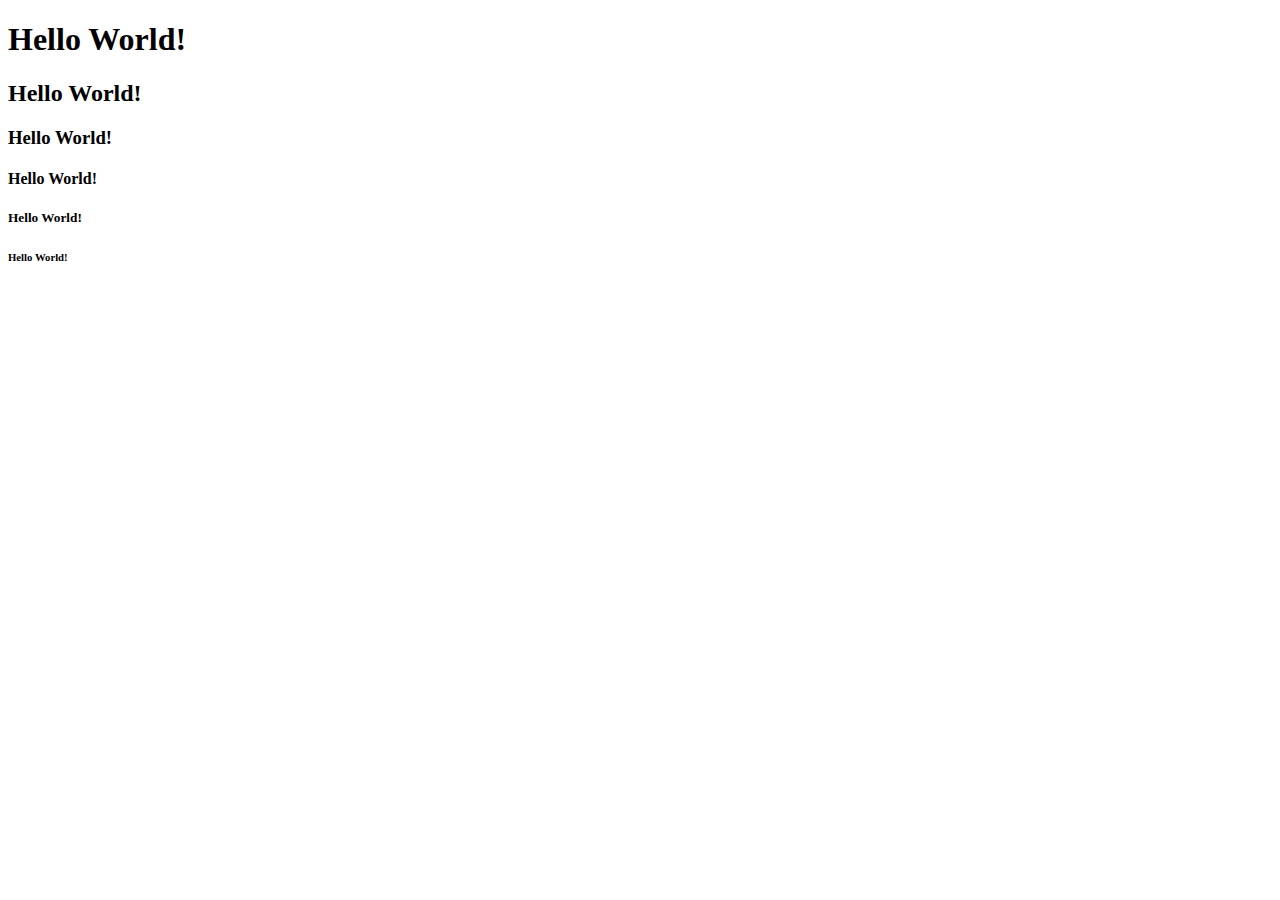
<file: Day1/index.html>
<!DOCTYPE html>
<html lang="en">
<head>
    <meta charset="UTF-8">
    <meta name="viewport" content="width=device-width, initial-scale=1.0">
    <title>Day1</title>
</head>
<body>
    <h1>Hello World!</h1>
    <h2>Hello World!</h2>
    <h3>Hello World!</h3>
    <h4>Hello World!</h4>
    <h5>Hello World!</h5>
    <h6>Hello World!</h6>
</body>
</html>
</file>
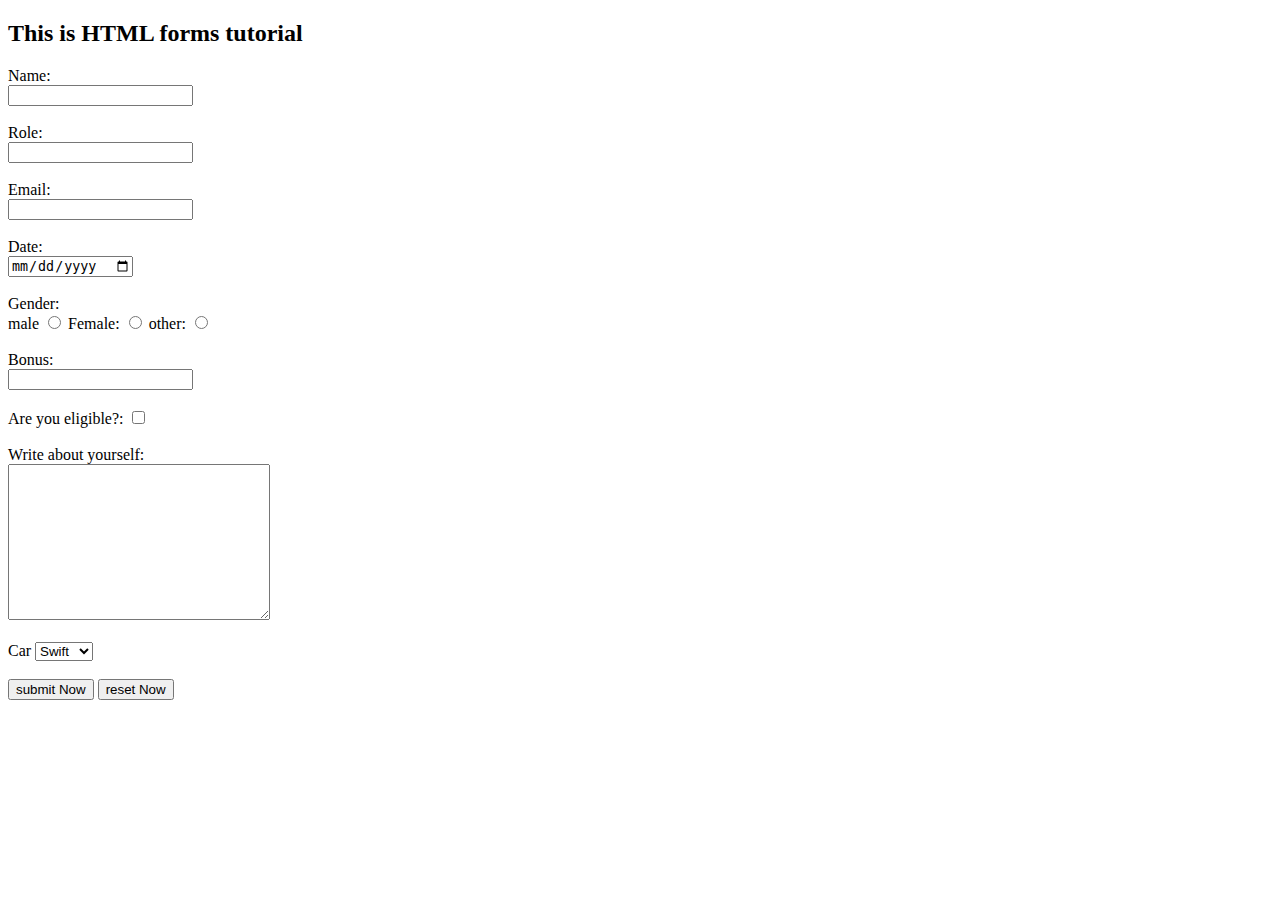
<file: day10/index.html>
<!DOCTYPE html>
<html lang="en">
<head>
    <meta charset="UTF-8">
    <meta name="viewport" content="width=device-width, initial-scale=1.0">
    <title>Day10</title>
</head>
<body>
    <h2>This is HTML forms tutorial</h2>
    <form action="Backend.php">
        <label for="name"> Name: <br></label>
        <div>
            <input type="text" name="myName" id="name">
        </div>
        <br>
        <label for="myRole"> Role: <br></label>
        <div>
            <input type="text" name="myRole">
        </div>
        <br>

        <label for="email">Email: <br></label>
        <div>
            <input type="email" name="myEmail" id="email">
        </div>
        <br>

        <label for="date">Date: <br></label>
        <div>
            <input type="date" name="mydate" id="date">
        </div>
        <br>

        <label for="gender">Gender: <br></label>
        <div>
            male <input type="radio" name="mygender"> Female: <input type="radio" name="mygender">
            other: <input type="radio" id="gender">
        </div>
        <br>

        <label for="bonus">Bonus: </label>
        <div>
            <input type="number" name="mybonus" id="bonus">
        </div>
        <br>







        
        <div>
            Are you eligible?: <input type="checkbox" name="myEligiblity">
        </div>
        <br>
        <div>
            Write about yourself: <br><textarea name="myText" id="" cols="30" rows="10"></textarea>
        </div>
        <br>

        <div>
            <label for="car">Car</label>
            <select name="my car" id="car">
                <option value="ind">Indica</option>
                <option value="Swf" selected>Swift</option>
            </select>
        </div>
        <br>


        <div>
            <input type="submit" value="submit Now">
            <input type="reset" value="reset Now">
        </div>
    </form>
</body>
</html>
</file>
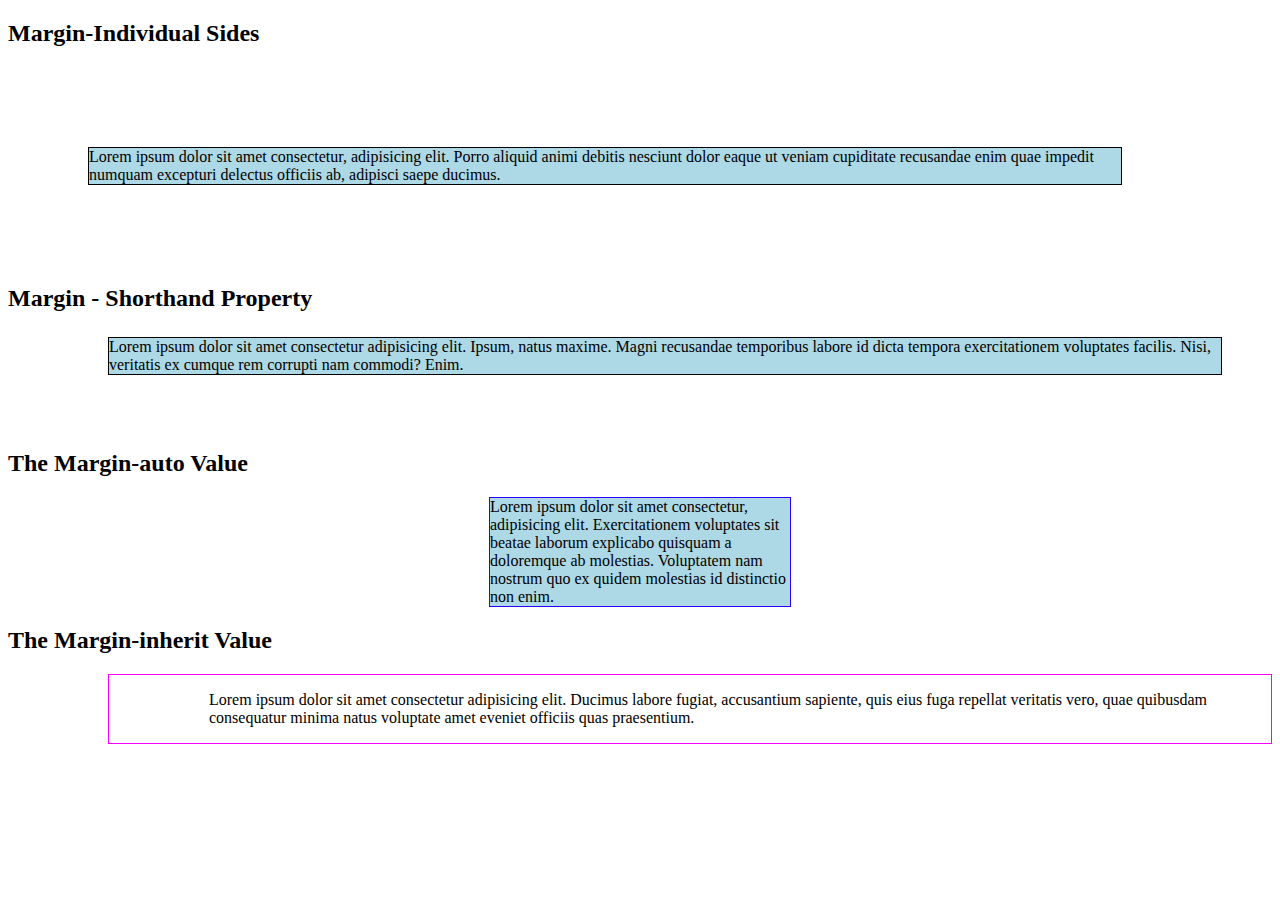
<file: day12/index.html>
<!DOCTYPE html>
<html lang="en">
<head>
    <meta charset="UTF-8">
    <meta name="viewport" content="width=device-width, initial-scale=1.0">
    <title>Day12</title>
    <link rel="stylesheet" href="style.css">
</head>
<body>
    <h2>Margin-Individual Sides</h2>
    <p class="side">Lorem ipsum dolor sit amet consectetur, adipisicing elit. Porro aliquid animi debitis nesciunt dolor eaque ut veniam cupiditate recusandae enim quae impedit numquam excepturi delectus officiis ab, adipisci saepe ducimus.</p>
    <!--In <p> has a top margin of 100px, a right margin of 150px, a bottom margin of 100px, and a left margin of 80px. -->

    <h2>Margin - Shorthand Property</h2>
    <div class="short">Lorem ipsum dolor sit amet consectetur adipisicing elit. Ipsum, natus maxime. Magni recusandae temporibus labore id dicta tempora exercitationem voluptates facilis. Nisi, veritatis ex cumque rem corrupti nam commodi? Enim.</div>
<!-- This div element has a top margin of 25px, a right margin of 50px, a bottom margin of 75px, and a left margin of 100px respectively. And we can modify margin as we need like we can add only margin top and left or right and top or top and bottom and right. it is totally upon our need-->
    

    <h2>The Margin-auto Value</h2>
    <div class="auto">Lorem ipsum dolor sit amet consectetur, adipisicing elit. Exercitationem voluptates sit beatae laborum explicabo quisquam a doloremque ab molestias. Voluptatem nam nostrum quo ex quidem molestias id distinctio non enim.</div>
<!-- This div will be horizontally centered because it has margin: auto; -->


<h2>The Margin-inherit Value</h2>
<div>
<p class="inher">
    Lorem ipsum dolor sit amet consectetur adipisicing elit. Ducimus labore fugiat, accusantium sapiente, quis eius fuga repellat veritatis vero, quae quibusdam consequatur minima natus voluptate amet eveniet officiis quas praesentium.</p>
</div>
<!-- This paragraph has an inherited left margin (from the div element). -->

</body>
</html>
</file>
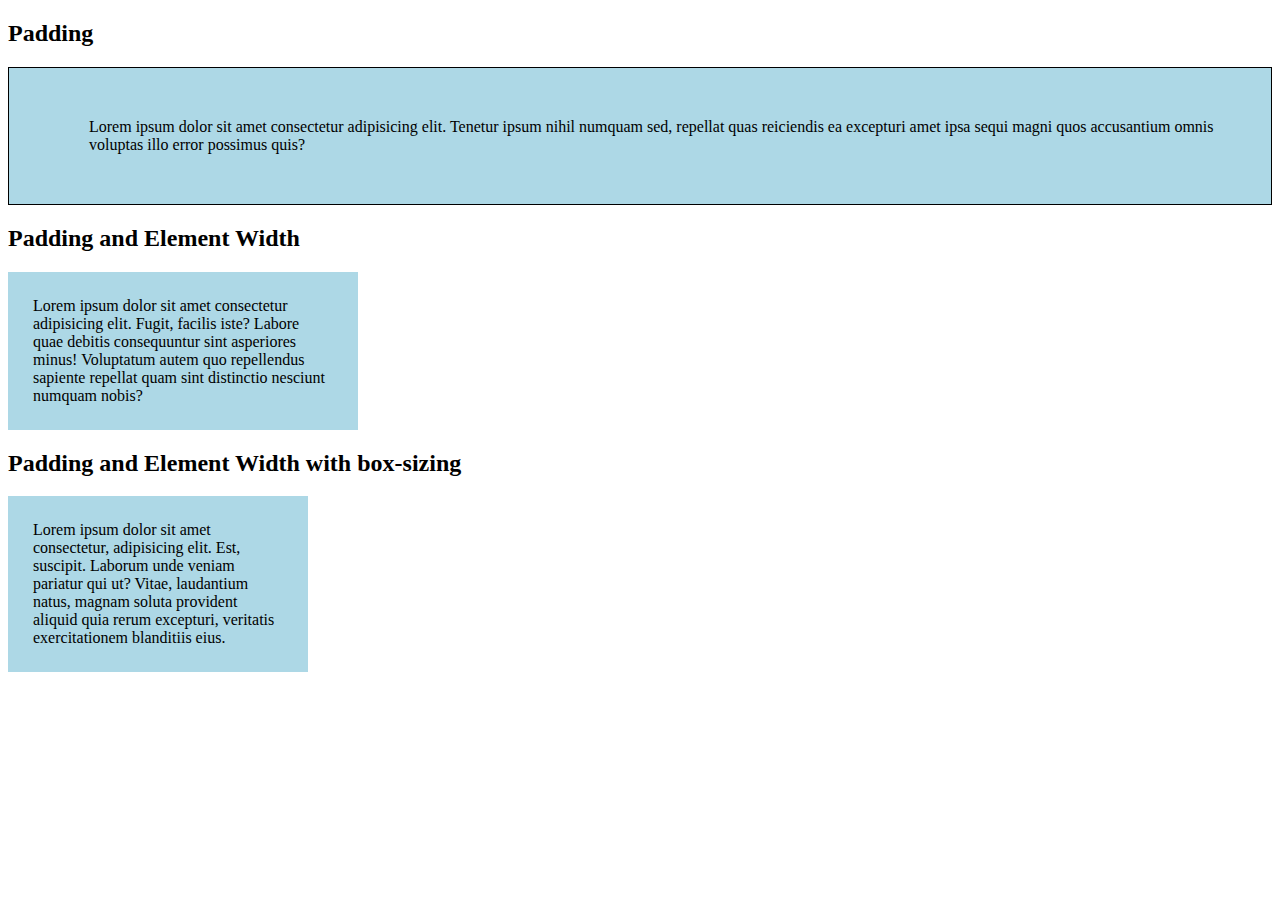
<file: day13/index.html>
<!DOCTYPE html>
<html lang="en">
<head>
    <meta charset="UTF-8">
    <meta name="viewport" content="width=device-width, initial-scale=1.0">
    <title>Document</title>
    <link rel="stylesheet" href="style.css">
</head>
<body>
    <h2>Padding</h2>
    <div class="indiv">
        Lorem ipsum dolor sit amet consectetur adipisicing elit. Tenetur ipsum nihil numquam sed, repellat quas reiciendis ea excepturi amet ipsa sequi magni quos accusantium omnis voluptas illo error possimus quis?
    </div>
    <!-- in this div class indiv specify the padding for each side of an element: padding-top, padding-right, padding-bottom, padding-left -->

<h2>Padding and Element Width</h2>
<div class="wid">Lorem ipsum dolor sit amet consectetur adipisicing elit. Fugit, facilis iste? Labore quae debitis consequuntur sint asperiores minus! Voluptatum autem quo repellendus sapiente repellat quam sint distinctio nesciunt numquam nobis?</div>


<h2>Padding and Element Width with box-sizing</h2>
<div class="box">
    Lorem ipsum dolor sit amet consectetur, adipisicing elit. Est, suscipit. Laborum unde veniam pariatur qui ut? Vitae, laudantium natus, magnam soluta provident aliquid quia rerum excepturi, veritatis exercitationem blanditiis eius.
</div>

</body>
</html>
</file>
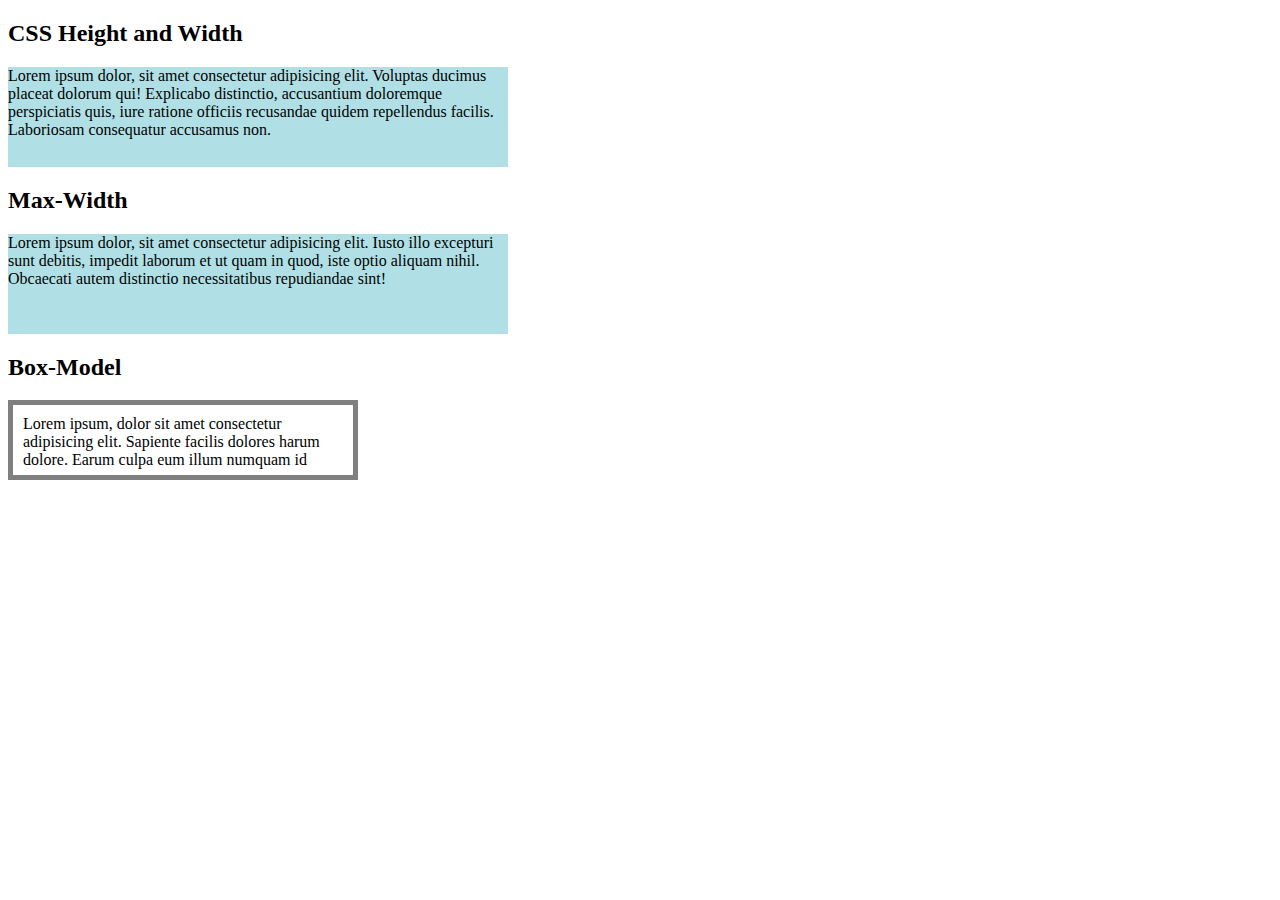
<file: day14/index.html>
<!DOCTYPE html>
<html lang="en">
<head>
    <meta charset="UTF-8">
    <meta name="viewport" content="width=device-width, initial-scale=1.0">
    <title>Day14</title>
    <link rel="stylesheet" href="style.css">
</head>
<body>
    <h2>CSS Height and Width</h2>
    <div class="div">Lorem ipsum dolor, sit amet consectetur adipisicing elit. Voluptas ducimus placeat dolorum qui! Explicabo distinctio, accusantium doloremque perspiciatis quis, iure ratione officiis recusandae quidem repellendus facilis. Laboriosam consequatur accusamus non.</div>

    <h2>Max-Width</h2>
    <div class="max">
        Lorem ipsum dolor, sit amet consectetur adipisicing elit. Iusto illo excepturi sunt debitis, impedit laborum et ut quam in quod, iste optio aliquam nihil. Obcaecati autem distinctio necessitatibus repudiandae sint!
    </div>

    <h2>Box-Model</h2>
    <div class="box-model">
        Lorem ipsum, dolor sit amet consectetur adipisicing elit. Sapiente facilis dolores harum dolore. Earum culpa eum illum numquam id
    </div>
</body>
</html>
</file>
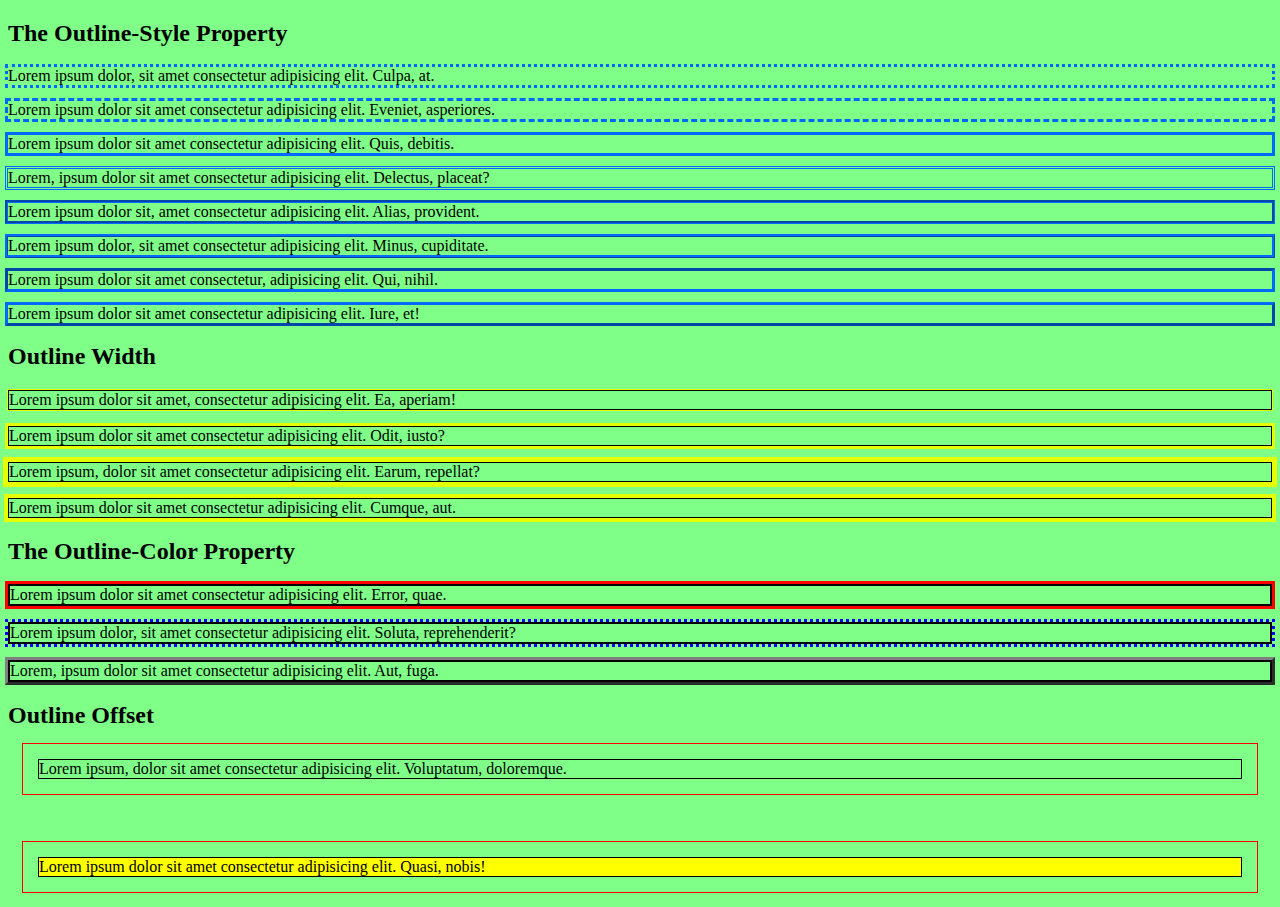
<file: day15/index.html>
<!DOCTYPE html>
<html lang="en">
<head>
    <meta charset="UTF-8">
    <meta name="viewport" content="width=device-width, initial-scale=1.0">
    <title>Day15</title>
    <link rel="stylesheet" href="style.css">
</head>
<body>
    <h2>The Outline-Style Property</h2>

<p class="dotted">Lorem ipsum dolor, sit amet consectetur adipisicing elit. Culpa, at.</p>
<p class="dashed">Lorem ipsum dolor sit amet consectetur adipisicing elit. Eveniet, asperiores.</p>
<p class="solid">Lorem ipsum dolor sit amet consectetur adipisicing elit. Quis, debitis.</p>
<p class="double">Lorem, ipsum dolor sit amet consectetur adipisicing elit. Delectus, placeat?</p>
<p class="groove">Lorem ipsum dolor sit, amet consectetur adipisicing elit. Alias, provident.</p>
<p class="ridge">Lorem ipsum dolor, sit amet consectetur adipisicing elit. Minus, cupiditate.</p>
<p class="inset">Lorem ipsum dolor sit amet consectetur, adipisicing elit. Qui, nihil.</p>
<p class="outset">Lorem ipsum dolor sit amet consectetur adipisicing elit. Iure, et!</p>

<h2>Outline Width</h2>

<p class="thin">Lorem ipsum dolor sit amet, consectetur adipisicing elit. Ea, aperiam!</p>

<p class="medium">Lorem ipsum dolor sit amet consectetur adipisicing elit. Odit, iusto?</p>

<p class="thick">Lorem ipsum, dolor sit amet consectetur adipisicing elit. Earum, repellat?</p>

<p class="wid">Lorem ipsum dolor sit amet consectetur adipisicing elit. Cumque, aut.</p>

<h2>The Outline-Color Property</h2>

<p class="solids">Lorem ipsum dolor sit amet consectetur adipisicing elit. Error, quae.</p>

<p class="dot">Lorem ipsum dolor, sit amet consectetur adipisicing elit. Soluta, reprehenderit?</p>

<p class="out">Lorem, ipsum dolor sit amet consectetur adipisicing elit. Aut, fuga.</p>

<h2>Outline Offset</h2>

<p class="off">Lorem ipsum, dolor sit amet consectetur adipisicing elit. Voluptatum, doloremque.</p>
<br>
<p class="set">Lorem ipsum dolor sit amet consectetur adipisicing elit. Quasi, nobis!</p>
</body>
</html>
</file>
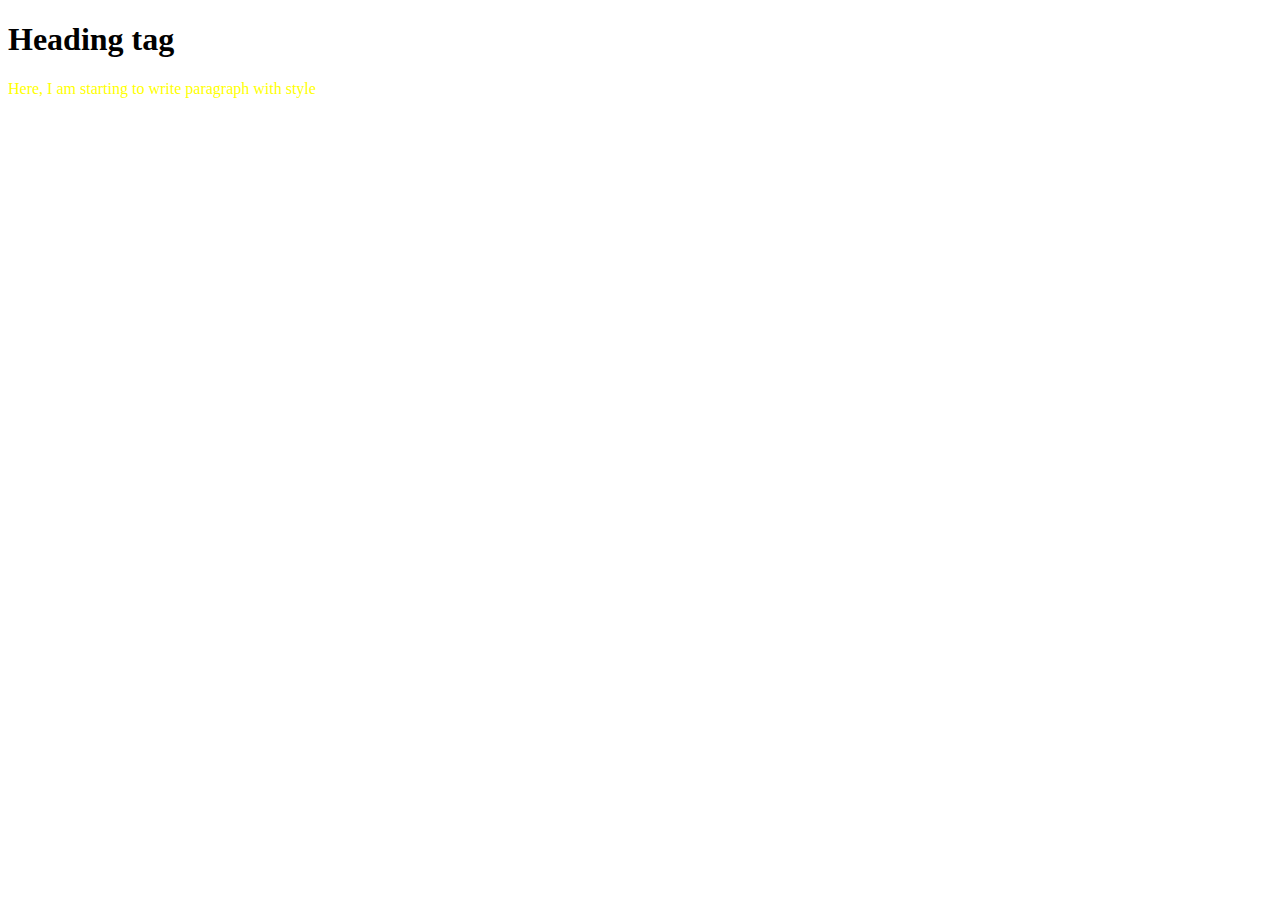
<file: day2/index.html>
<!DOCTYPE html>
<html lang="en">
<head>
    <meta charset="UTF-8">
    <meta name="viewport" content="width=device-width, initial-scale=1.0">
    <title>Paragraph tag</title>
</head>
<body>
    <h1>Heading tag</h1>
    <p style= "color :yellow";>Here, I am starting to write paragraph with style</p>
</body>
</html>
</file>
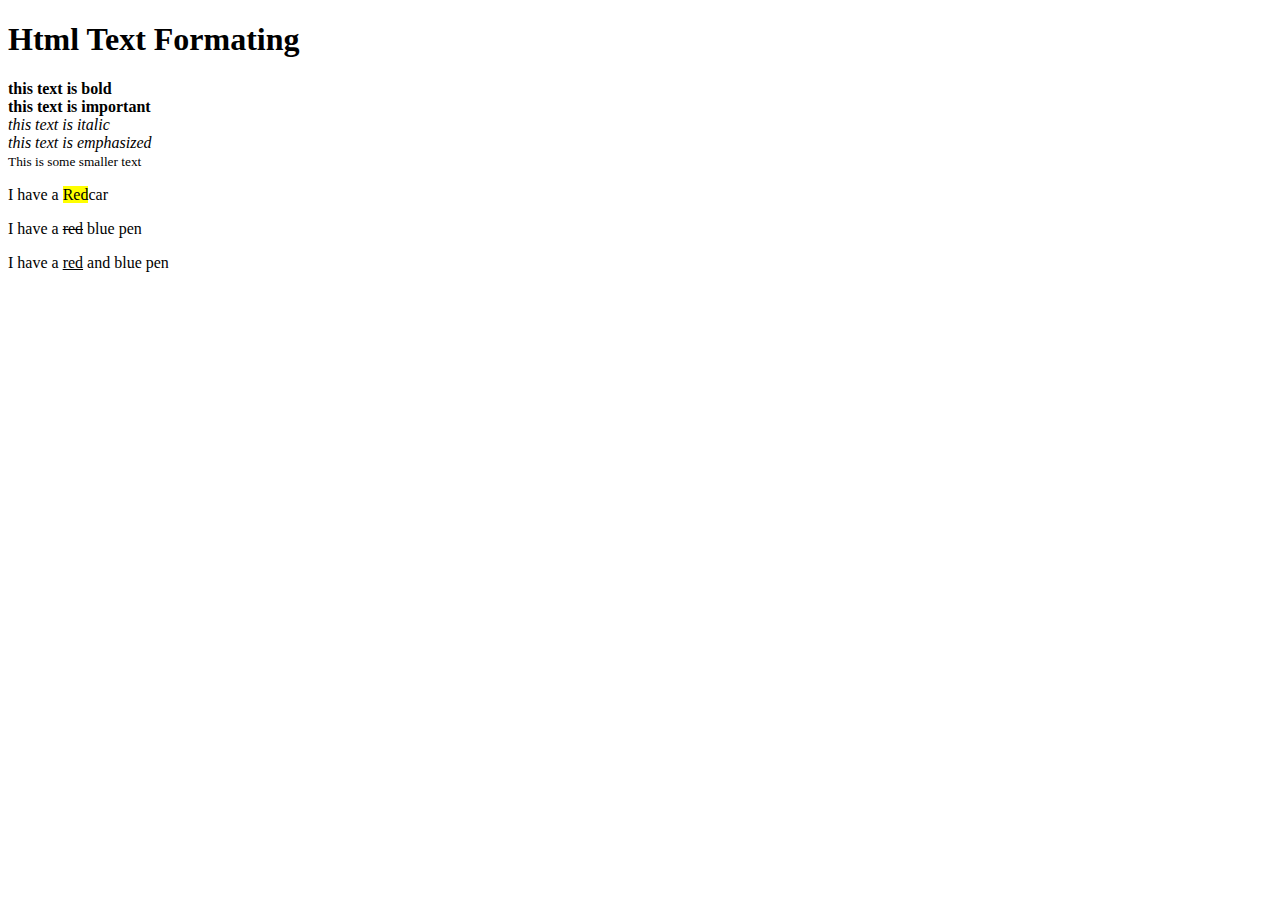
<file: day3/index.html>
<!DOCTYPE html>
<html lang="en">
<head>
    <meta charset="UTF-8">
    <meta name="viewport" content="width=device-width, initial-scale=1.0">
    <title>Day3</title>
</head>
<body>
    <h1>Html Text Formating</h1>
    <b>this text is bold</b>
    <br>
    <strong>this text is important</strong>
    <br>
    <i>this text is italic</i>
    <br>
    <em>this text is emphasized</em>
    <br>
    <small>This is some smaller text</small>
    <p>I have a <mark>Red</mark>car</p>
    <p>I have a <del>red</del> blue pen</p>
    <p>I have a <ins>red</ins> and blue pen</p>
   
    
</body>
</html>
</file>
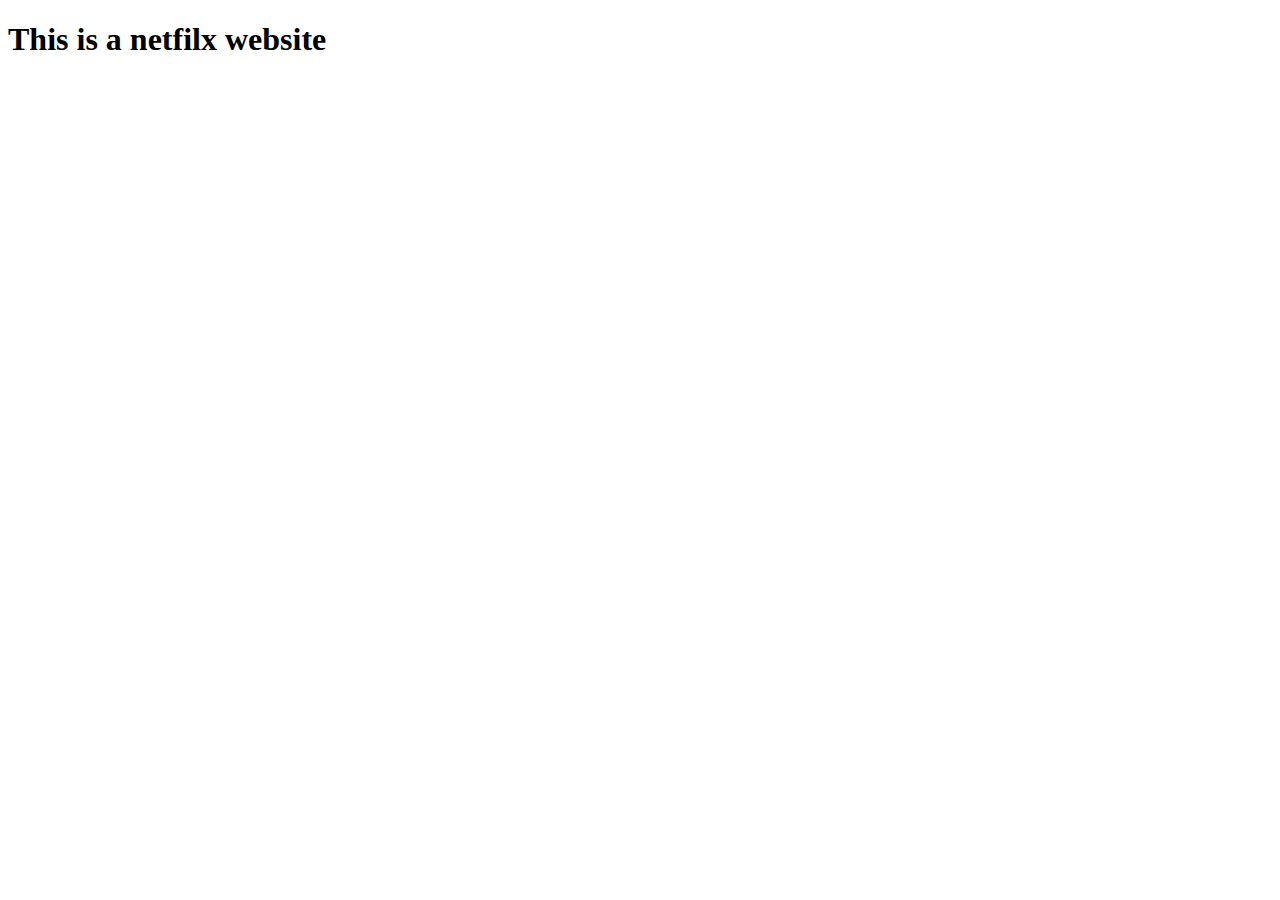
<file: day5/index.html>
<!DOCTYPE html>
<html lang="en">
<head>
    <meta charset="UTF-8">
    <meta name="viewport" content="width=device-width, initial-scale=1.0">
    <title>Day5</title>
    <link rel="icon" type="image/x-icon" href="png-clipart-netflix-full-logo-tech-companies-thumbnail-removebg-preview.png">
</head>
<body>
    <h1>This is a netfilx website</h1>
</body>
</html>
</file>
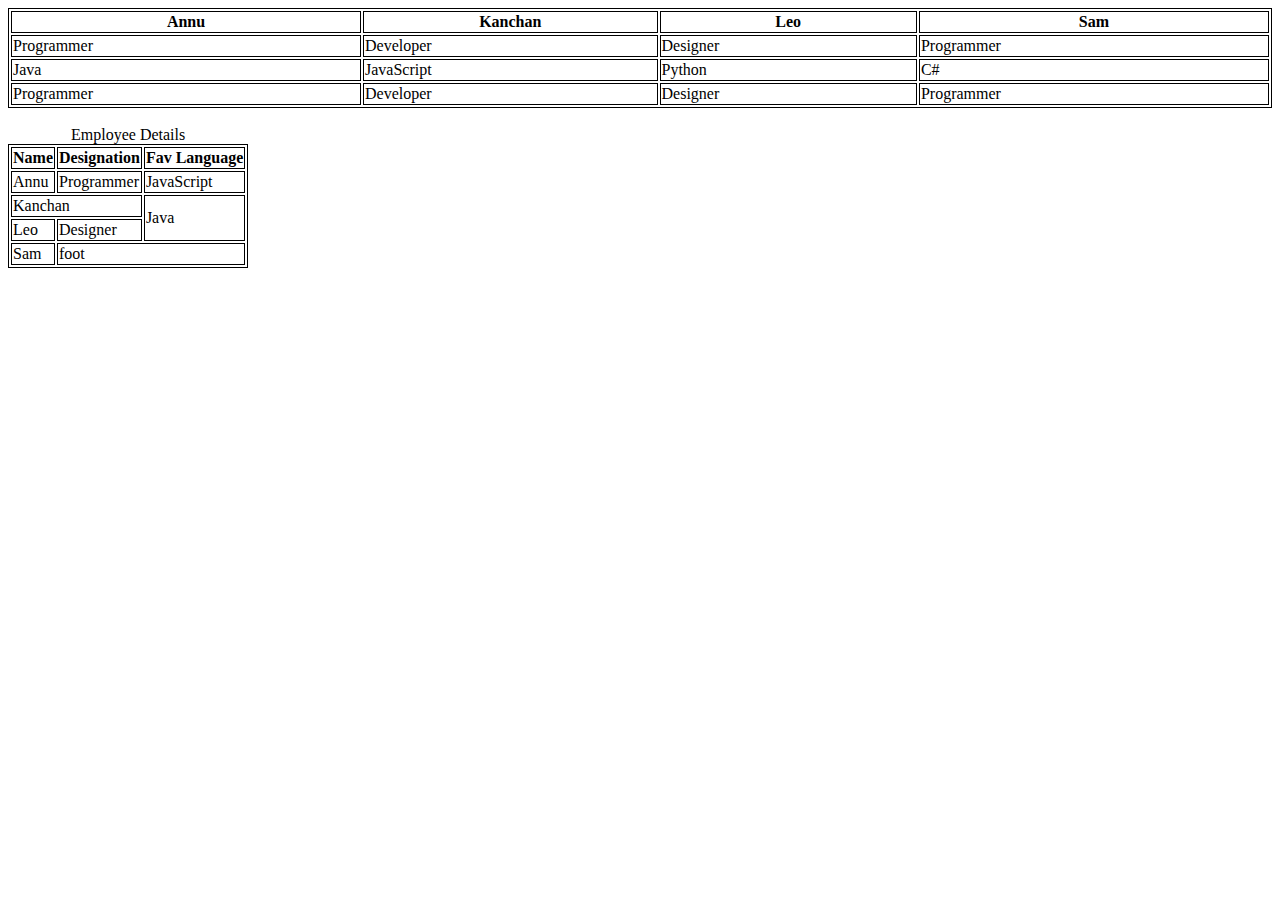
<file: day6/index.html>
<!DOCTYPE html>
<html lang="en">
<head>
    <meta charset="UTF-8">
    <meta name="viewport" content="width=device-width, initial-scale=1.0">
    <title>Day6</title>
</head>
<body>
    <style>
        table, th, td {
          border:1px solid black;
        }
        </style>

        <body> 
        <table style="width:100%">
          <tr>
            <th>Annu</th>
            <th>Kanchan</th>
            <th>Leo</th>
            <th>Sam</th>
          </tr>

          <tr>
            <td>Programmer</td>
            <td>Developer</td>
            <td>Designer</td>
            <td>Programmer</td>
          </tr>

          <tr>
            <td>Java</td>
            <td>JavaScript</td>
            <td>Python</td>
            <td>C#</td>
          </tr>
          <tr>
            <td>Programmer</td>
            <td>Developer</td>
            <td>Designer</td>
            <td>Programmer</td>
          </tr>
        </table>

            <br>
            <table>
                <caption>Employee Details</caption>
                <thead>
                    <tr>
                        <th>Name</th>
                        <th>Designation</th>
                        <th>Fav Language</th>
                    </tr>
                </thead>
                <tbody>
        
                    <tr>
                        <td>Annu</td>
                        <td>Programmer</td>
                        <td>JavaScript</td>
                    </tr>
        
                    <tr>
                        <td colspan="2">Kanchan</td>
                        <td rowspan="2">Java</td>
                    </tr>
                    <tr>
                        <td>Leo</td>
                        <td>Designer</td>
                    </tr>
                </tbody>
                <tfoot>
                    <tr>
                        <td>Sam</td>
                        <td colspan="2">foot</td>
                    </tr>
                </tfoot>
            </table>
        
</body>
</html>
</file>
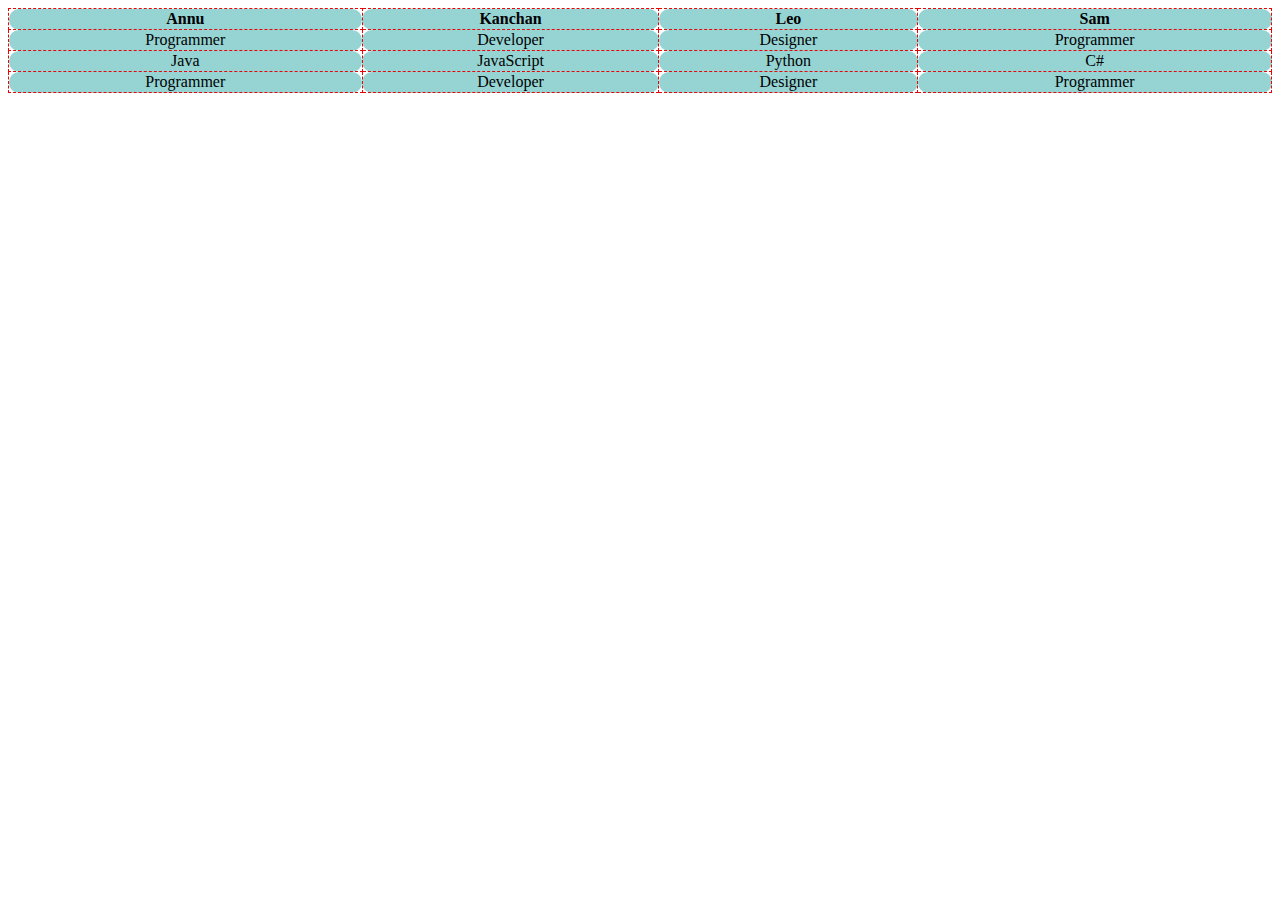
<file: day7/index.html>
<!DOCTYPE html>
<html lang="en">
<head>
  <meta charset="UTF-8">
  <meta name="viewport" content="width=device-width, initial-scale=1.0">
  <title>Day6</title>
</head>

<body>
  <style>
    table,
    th,
    td {
      border: 1px solid rgb(0, 0, 0);
      border-collapse: collapse;
      text-align: center;
      border-radius: 10px;
      border-style:dashed  
    }

    th,
    td {
      background-color: #96D4D4;
      border-color: #e50707;
    }
    
  </style>

  <body>
    <table style="width:100%">
      <tr>
        <th>Annu</th>
        <th>Kanchan</th>
        <th>Leo</th>
        <th>Sam</th>
      </tr>

      <tr>
        <td>Programmer</td>
        <td>Developer</td>
        <td>Designer</td>
        <td>Programmer</td>
      </tr>

      <tr>
        <td>Java</td>
        <td>JavaScript</td>
        <td>Python</td>
        <td>C#</td>
      </tr>
      <tr>
        <td>Programmer</td>
        <td>Developer</td>
        <td>Designer</td>
        <td>Programmer</td>
      </tr>
    </table>

  </body>

</html>
</file>
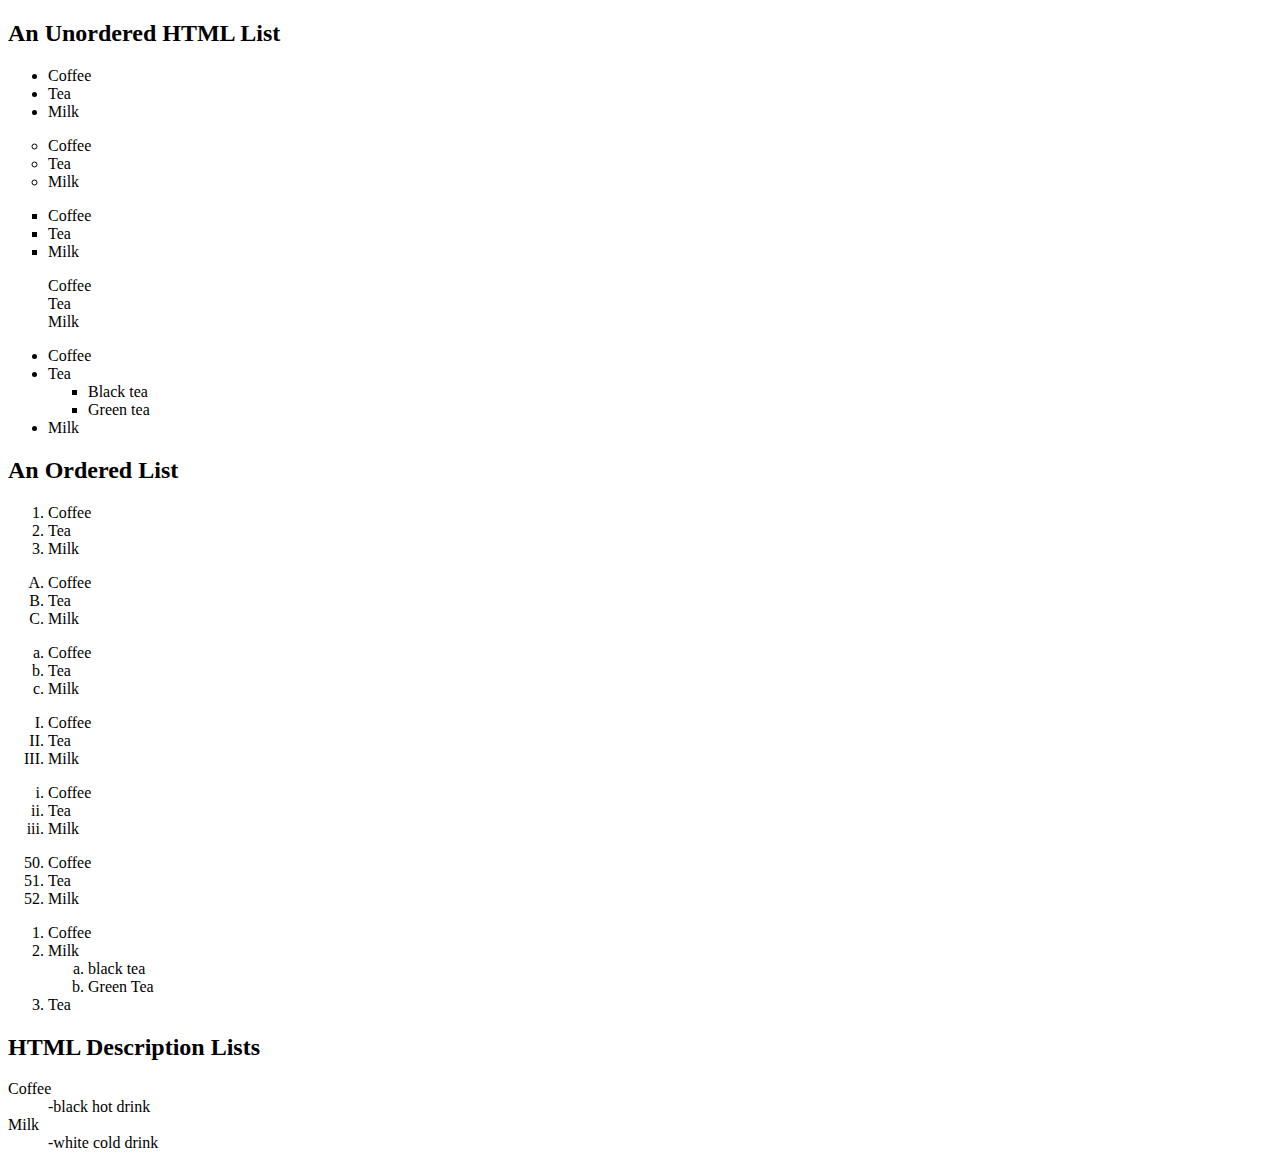
<file: day8/index.html>
<!DOCTYPE html>
<html lang="en">
<head>
    <meta charset="UTF-8">
    <meta name="viewport" content="width=device-width, initial-scale=1.0">
    <title>Day8</title>
</head>
<body>
    <h2>An Unordered HTML List</h2>
     <!-- defaulf disc -->
    <ul>
        <li>Coffee</li>
        <li>Tea</li>
        <li>Milk</li>
      </ul>  
       <!--list-style-circle -->
      <ul style="list-style-type:circle;">
        <li>Coffee</li>
        <li>Tea</li>
        <li>Milk</li>
      </ul>
      <!-- list-style-square -->
      <ul style="list-style-type:square;">
        <li>Coffee</li>
        <li>Tea</li>
        <li>Milk</li>
      </ul>
       <!-- list-style-none -->
      <ul style="list-style-type:none;">
        <li>Coffee</li>
        <li>Tea</li>
        <li>Milk</li>
      </ul>
      <!-- nested list -->
      <ul>
        <li>Coffee</li>
        <li>Tea
          <ul style="list-style-type:square;">
            <li>Black tea</li>
            <li>Green tea</li>
          </ul>
        </li>
        <li>Milk</li>
      </ul>


    <h2>An Ordered List</h2>
    <ol>
        <li>Coffee</li>
        <li>Tea</li>
        <li>Milk</li>
      </ol>  
       <!-- Uppercase letter -->
      <ol type="A">
        <li>Coffee</li>
        <li>Tea</li>
        <li>Milk</li>
      </ol>
      <!--  Lowercase letter -->
      <ol type="a">
        <li>Coffee</li>
        <li>Tea</li>
        <li>Milk</li>
      </ol>
      <!-- Uppercase Roman Number -->
      <ol type="I">
        <li>Coffee</li>
        <li>Tea</li>
        <li>Milk</li>
      </ol>
      <!-- Lowercase Roman Number -->
      <ol type="i">
        <li>Coffee</li>
        <li>Tea</li>
        <li>Milk</li>
      </ol>
      <!--  control list counting -->
      <ol start="50">
        <li>Coffee</li>
        <li>Tea</li>
        <li>Milk</li>
      </ol>

      <ol>
        <li>Coffee</li>
        <li>Milk
            <ol type="a">
                <li>black tea</li>
                <li>Green Tea</li>
            </ol>
        </li>
        <li>Tea</li>
      </ol>
      
      <h2>HTML Description Lists</h2>

      <dl>
        <dt>Coffee</dt>
        <dd> -black hot drink</dd>
        <dt>Milk</dt>
        <dd> -white cold drink</dd>
      </dl>
</body>
</html>
</file>
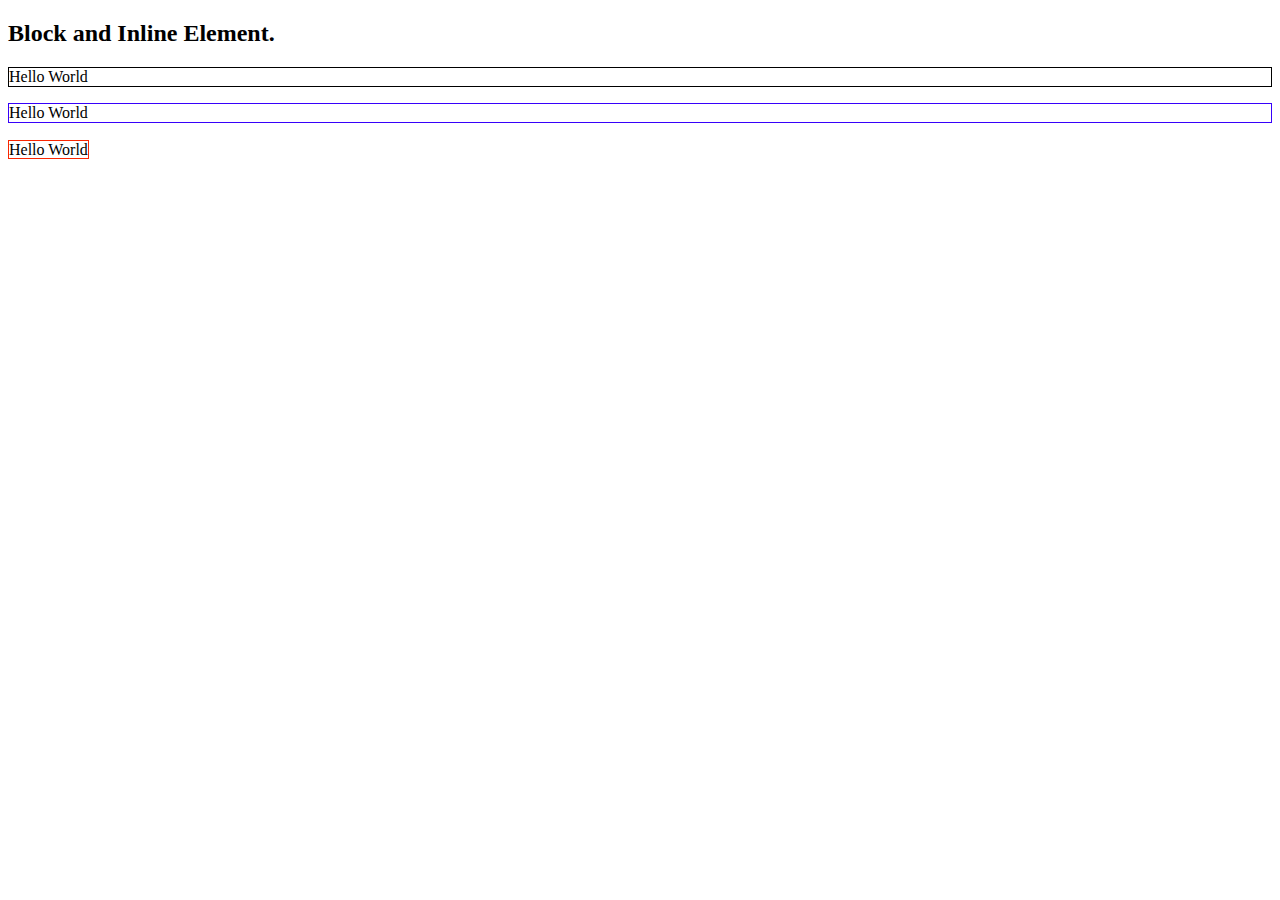
<file: day9/index.html>
<!DOCTYPE html>
<html lang="en">
<head>
    <meta charset="UTF-8">
    <meta name="viewport" content="width=device-width, initial-scale=1.0">
    <title>Day9</title>
</head>
<body>
     <h2>Block and Inline Element.</h2>
    <p style = "border: 1px solid black" >Hello World</p>
    <div style="border: 1px solid rgb(55, 1, 250)">Hello World</div>
    <br>
    <span style="border: 1px solid rgb(250, 38, 1)">Hello World</span>

</body>
</html>
</file>
<file: day12/style.css>
.side {
    border: 1px solid black;
    margin-top: 100px;
    margin-bottom: 100px;
    margin-right: 150px;
    margin-left: 80px;
    background-color: lightblue;
  }

.short{
    border: 1px solid black;
    margin: 25px 50px 75px 100px;
    background-color: lightblue;
  }

.auto{
  width: 300px;
  margin: auto;
  border: 1px solid rgb(43, 0, 255);
  background-color: lightblue;
}
div{
    margin-left: 100px; 
    border: 1px solid rgb(247, 0, 255);
}
.inher{
    margin-left: inherit;
}
</file>
<file: day13/style.css>
.indiv{
    border: 1px solid black;
    background-color: lightblue;
    padding-top: 50px;
    padding-right: 30px;
    padding-bottom: 50px;
    padding-left: 80px;
}

.wid{
    width: 300px;
    padding: 25px;
    background-color: lightblue;
}
.box{
    width: 300px;
    padding: 25px;
    box-sizing: border-box;
    background-color: lightblue;
}
</file>
<file: day14/style.css>
.div{
    height: 100px;
    width: 500px;
    background-color: powderblue;
}

.max{
    max-width: 500px;
    height: 100px;
    background-color: powderblue;
}

.box-model{
    width: 320px;
    height: 50px;
    padding: 10px;
    border: 5px solid gray;
    margin: 0;
}
</file>
<file: day15/style.css>
body{
  background-color: rgb(127, 255, 136);
}

p {
    outline-color:rgb(0, 106, 255);
}

p.dotted {
    outline-style: dotted;
}

p.dashed {
    outline-style: dashed;
}

p.solid {
    outline-style: solid;
}

p.double {
    outline-style: double;
}

p.groove {
    outline-style: groove;
}

p.ridge {
    outline-style: ridge;
}

p.inset {
    outline-style: inset;
}

p.outset {
    outline-style: outset;
}

p.thin {
    border: 1px solid black;
    outline-style: solid;
    outline-color: rgb(229, 255, 0);
    outline-width: thin;
  }
  
  p.medium {
    border: 1px solid black;
    outline-style: solid;
    outline-color: rgb(229, 255, 0);
    outline-width: medium;
  }
  
  p.thick {
    border: 1px solid black;
    outline-style: solid;
    outline-color: rgb(229, 255, 0);
    outline-width: thick;
  }
  
  p.wid {
    border: 1px solid black;
    outline-style: solid;
    outline-color: rgb(229, 255, 0);
    outline-width: 4px;
  }

  p.solids {
    border: 2px solid black;
    outline-style: solid;
    outline-color: red;
  }
  
  p.dot {
    border: 2px solid black;
    outline-style: dotted;
    outline-color: blue;
  }
  
  p.out {
    border: 2px solid black;
    outline-style: outset;
    outline-color: grey;
  }

  p.off {
    margin: 30px;
    border: 1px solid black;
    outline: 1px solid red;
    outline-offset: 15px;
  }

  p.set {
    margin: 30px;
    background: yellow;
    border: 1px solid black;
    outline: 1px solid red;
    outline-offset: 15px;
  }
</file>
